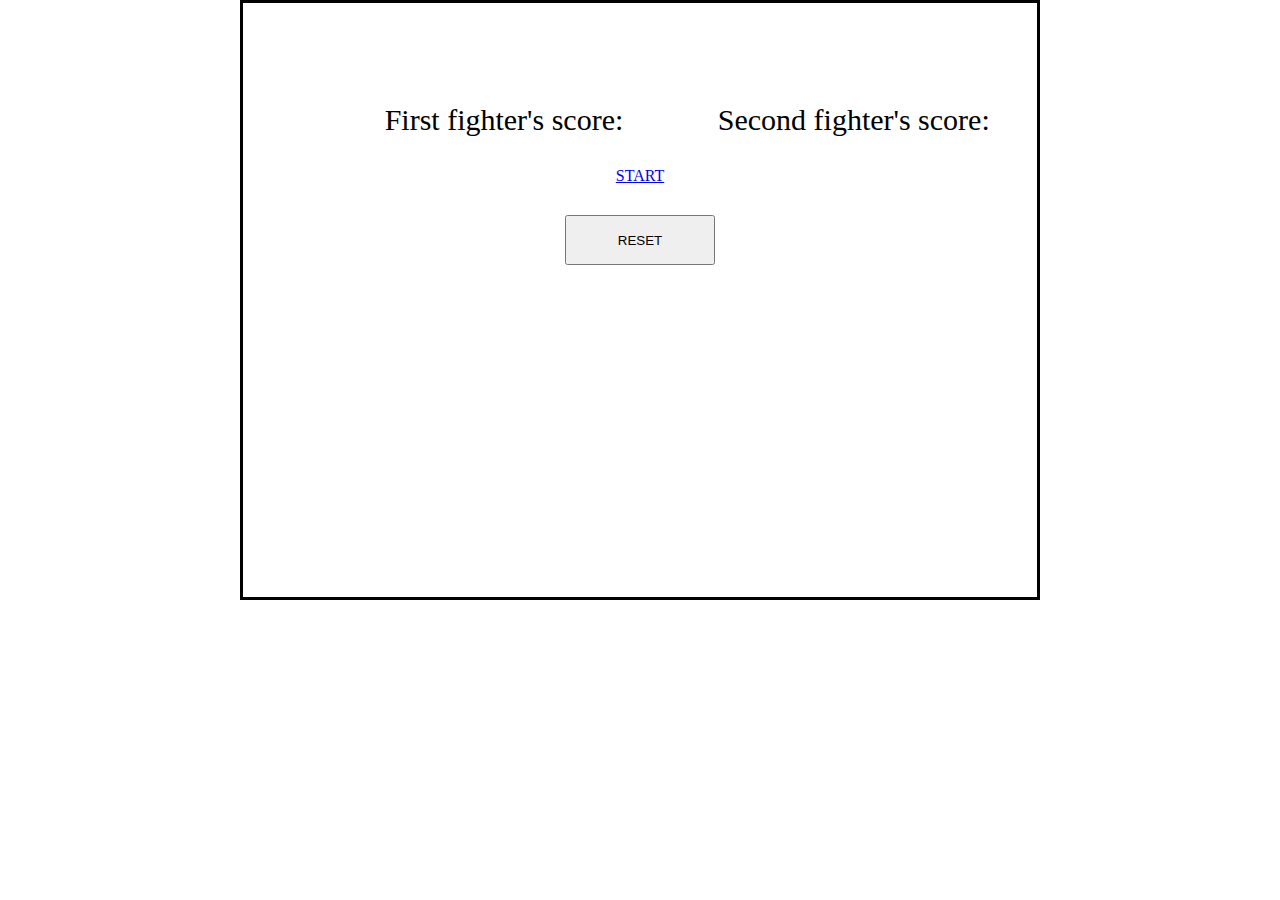
<file: index.html>
<!DOCTYPE html>
<html lang="en">
  <head>
    <meta charset="UTF-8" />
    <meta http-equiv="X-UA-Compatible" content="IE=edge" />
    <meta name="viewport" content="width=device-width, initial-scale=1.0" />
    <link rel="stylesheet" href="style.css" />
    <title>Fighters results</title>
  </head>
  <body>
    <div class="container">
      <div class="field">
        <div class="fieldWrapper">
          <div class=""></div>
          <p>First fighter's score: <span id="firstFighter"></span></p>
          <p>Second fighter's score: <span id="secondFighter"></span></p>
        </div>
        <a href="battlefield.html">START</a>
        <button>RESET</button>
      </div>
    </div>
    <script src="updateResults.js"></script>
  </body>
</html>
</file>
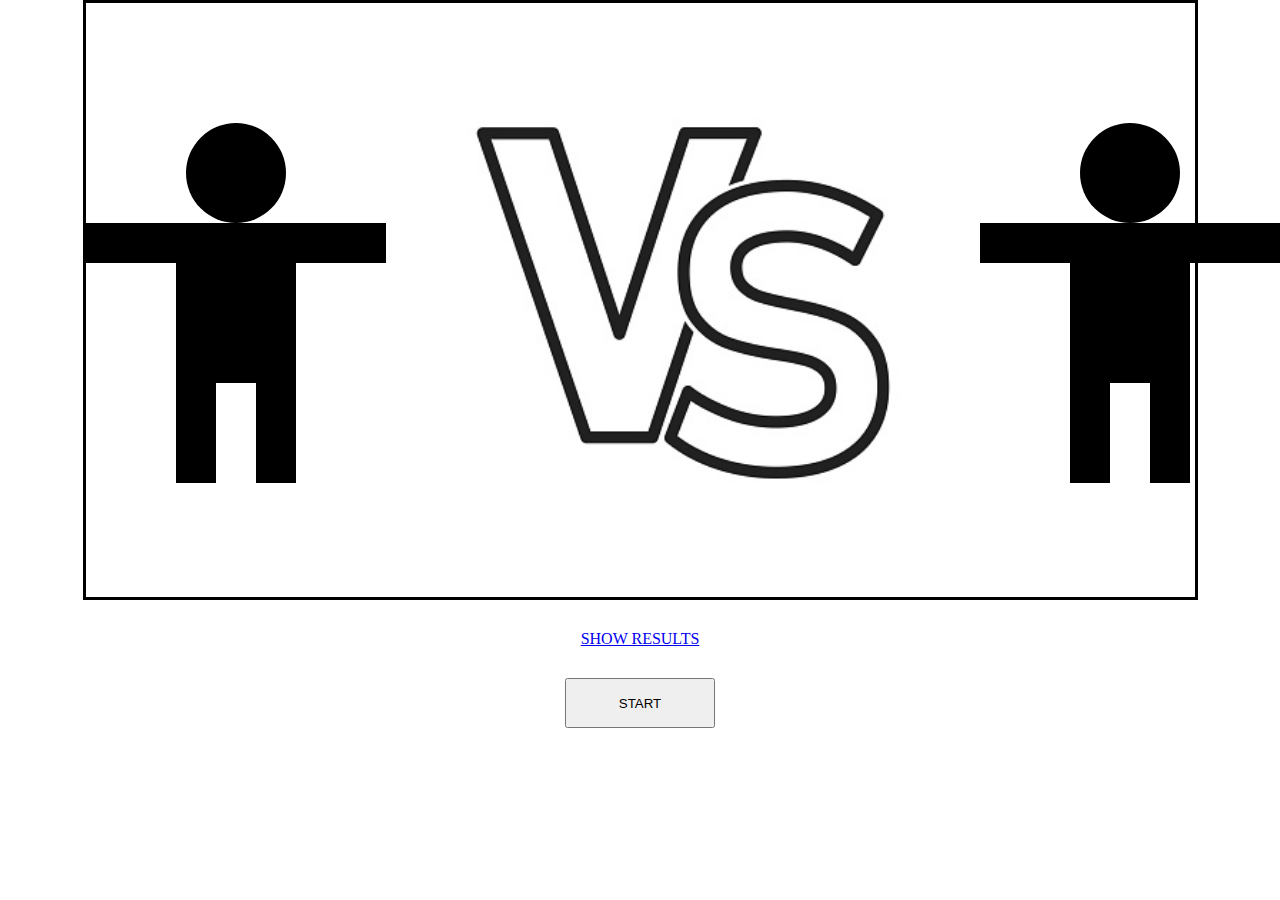
<file: battlefield.html>
<!DOCTYPE html>
<html lang="en">
  <head>
    <meta charset="UTF-8" />
    <meta http-equiv="X-UA-Compatible" content="IE=edge" />
    <meta name="viewport" content="width=device-width, initial-scale=1.0" />
    <link rel="stylesheet" href="style.css" />
    <title>Fight club</title>
  </head>
  <body>
    <div class="section">
      <div class="sectionWrapper">
        <div class="firstFighter">
          <div class="insideFighter">
            <div class="player head"></div>
            <div class="hands">
              <div class="player lhand"></div>
              <div class="player rhand"></div>
            </div>
            <div class="player body"></div>
            <div class="legs">
              <div class="player lleg"></div>
              <div class="player rleg"></div>
            </div>
          </div>
        </div>
        <img src="images/vs.jpg" />
        <div class="secondFighter">
          <div class="insideFighter">
            <div class="AI head"></div>
            <div class="hands">
              <div class="AI lhand"></div>
              <div class="AI rhand"></div>
            </div>
            <div class="AI body"></div>
            <div class="legs">
              <div class="AI lleg"></div>
              <div class="AI rleg"></div>
            </div>
          </div>
        </div>
      </div>
    </div>
    <a href="index.html">SHOW RESULTS</a>
    <button>START</button>
    <script src="script.js"></script>
  </body>
</html>
</file>
<file: style.css>
* {
    box-sizing: border-box;
    margin: 0;
    user-select: none;
}

.section {
    width: 100%; 
    display: flex;
    justify-content: center;
    align-items: center;  
}

.sectionWrapper {
    width: 90%;
    height: 600px;
    max-width: 1115px;
    display: flex;
    justify-content: space-between;
    border: 3px solid black;
}

.firstFighter, .secondFighter {
    width: 500px;  
    height: 600px;
    display: flex;
    justify-content: center;
    align-items: center;
}

.insideFighter {
    width: 300px;
}

.head {
	width: 100px;
	height: 100px;
	background: black;
	border-radius: 50px;
    margin-left: 100px;
}

.body {
    width: 120px;
	height: 160px;
    background-color: black;
    margin-left: 90px;

}

.legs {
    display: flex; 
    margin-left: 90px;
}

.lleg, .rleg {
    width: 40px;
	height: 100px;
	background: black;
}

.rleg {
    margin-left: 40px;
}

.hands {
    display: flex;  
    position: absolute;
}

.lhand, .rhand {
    width: 90px;
	height: 40px;
	background: black; 
}

.rhand {
    margin-left: 120px;  
}

 .container {
    display: flex;
    justify-content: center;
}

.field {
    width: 800px;
    height: 600px;
    border: 3px solid black;

}

.fieldWrapper {
    display: flex;
    justify-content: space-around;
    align-items: center;
    margin-top: 100px;
}

button {
    display: block;
    margin: 0 auto;
    width: 150px;
    height: 50px;
}

p {
    font-size: 30px;
}

a {
    display: block;
    text-align: center;
    margin: 30px;
}

.selectedRed {
    border: 5px solid red;
}

.selectedGreen {
    border: 5px solid green;
}

img {
    pointer-events: none;
}
</file>
